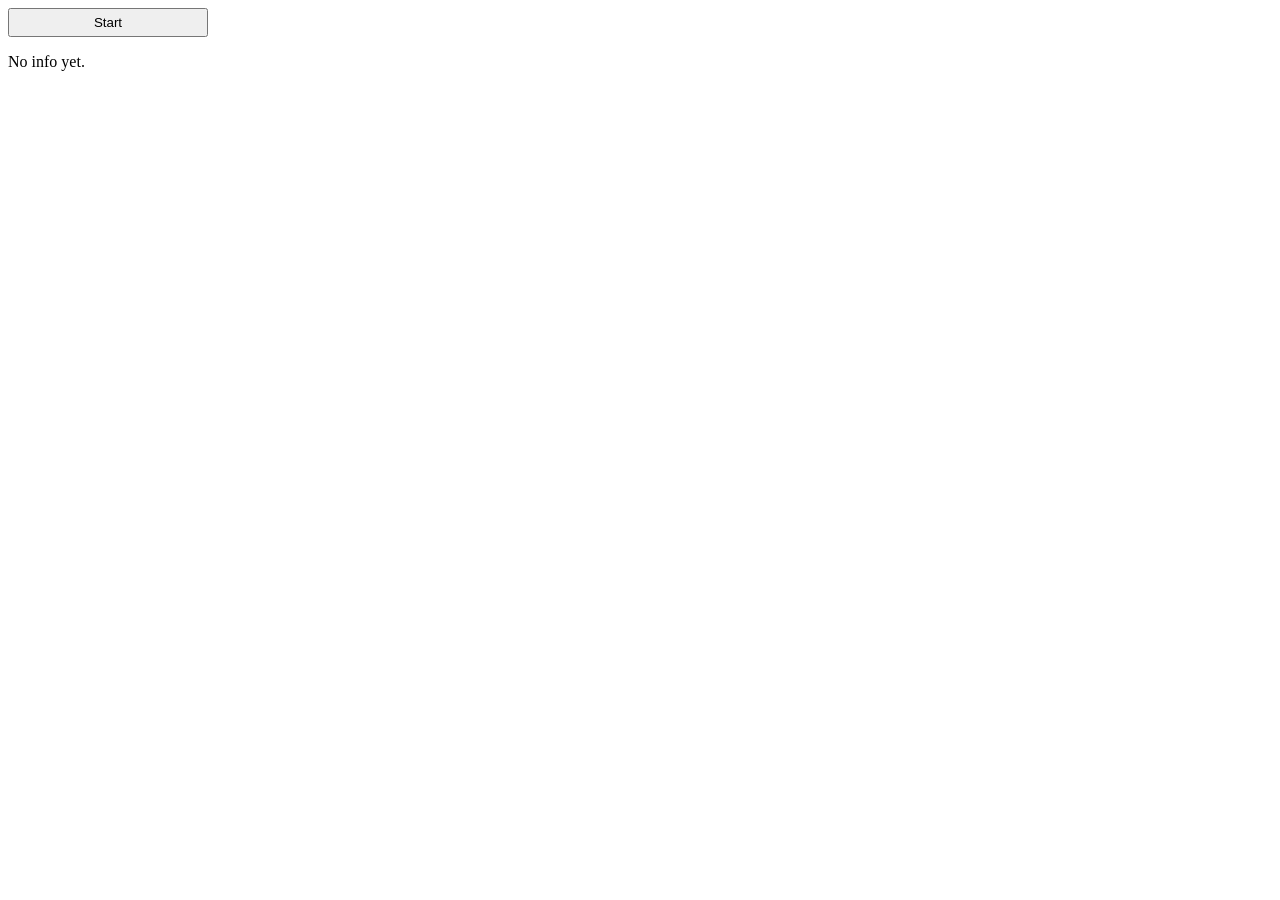
<file: statnice/Prezentacie/3 - Tvorba internetovych aplikacii/2 - jQuery/priklady/3/index.html>
<!DOCTYPE html>
<html>
    <head>
        <title>Ajax</title>
        <meta http-equiv="Content-Type" content="text/html; charset=UTF-8" />
        <script type="text/javascript" src="http://code.jquery.com/jquery-1.11.0.min.js"></script>
        <script type="text/javascript" src="ajax.js"></script>
        <link rel="stylesheet" href="style.css"/> 
    </head>
    <body>
        <button class="start">Start</button>
        <div class="info">No info yet.</div>
    </body>
</html>
</file>
<file: statnice/Prezentacie/3 - Tvorba internetovych aplikacii/2 - jQuery/priklady/3/style.css>
div.info {
    margin-top: 1em;
}
 
button.start {
    width: 200px;
	padding: 5px;
}
</file>
